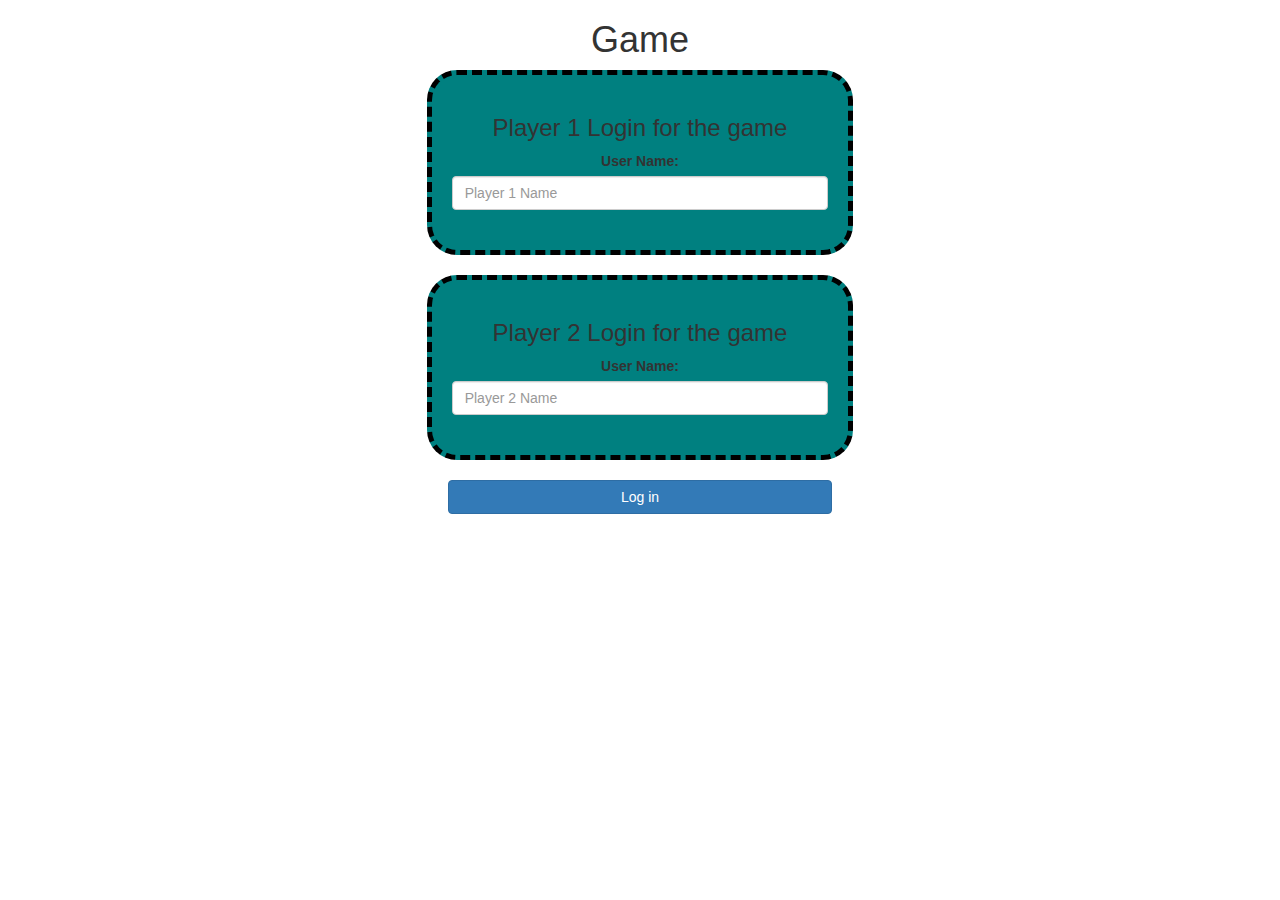
<file: index.html>
<!DOCTYPE html>
<html>
<head>
	<title>The Math Quiz Game!</title>

<meta name="viewport" content="width=device-width, initial-scale=1">
<link rel="stylesheet" href="https://maxcdn.bootstrapcdn.com/bootstrap/3.4.0/css/bootstrap.min.css">
<script src="https://ajax.googleapis.com/ajax/libs/jquery/3.4.1/jquery.min.js"></script>
<script src="https://maxcdn.bootstrapcdn.com/bootstrap/3.4.0/js/bootstrap.min.js"></script>

<link rel="stylesheet" type="text/css" href="style.css">

<script src="login.js"></script>
</head>
<body>

<center>
	<h1>Game</h1>

	<div class="col-lg-4 col-sm-8 col-xs-11 login_div1">
		<h3 >Player 1 Login for the game</h3>
		<label >User Name:</label>
		 <input type="text" id="player1_name_input" class="form-control" placeholder="Player 1 Name">
		 <br>
	</div>
<br>
	<div class="col-lg-4 col-sm-8 col-xs-11 login_div2">
		<h3 >Player 2 Login for the game</h3>
		  <label >User Name:</label>
		 <input type="text" id="player2_name_input" class="form-control" placeholder="Player 2 Name">
		<br>
	</div>
	<br>
		<button style="width:30%" class="btn btn-primary" onclick="addUser()">Log in</button>
</center>

</body>
</html>
</file>
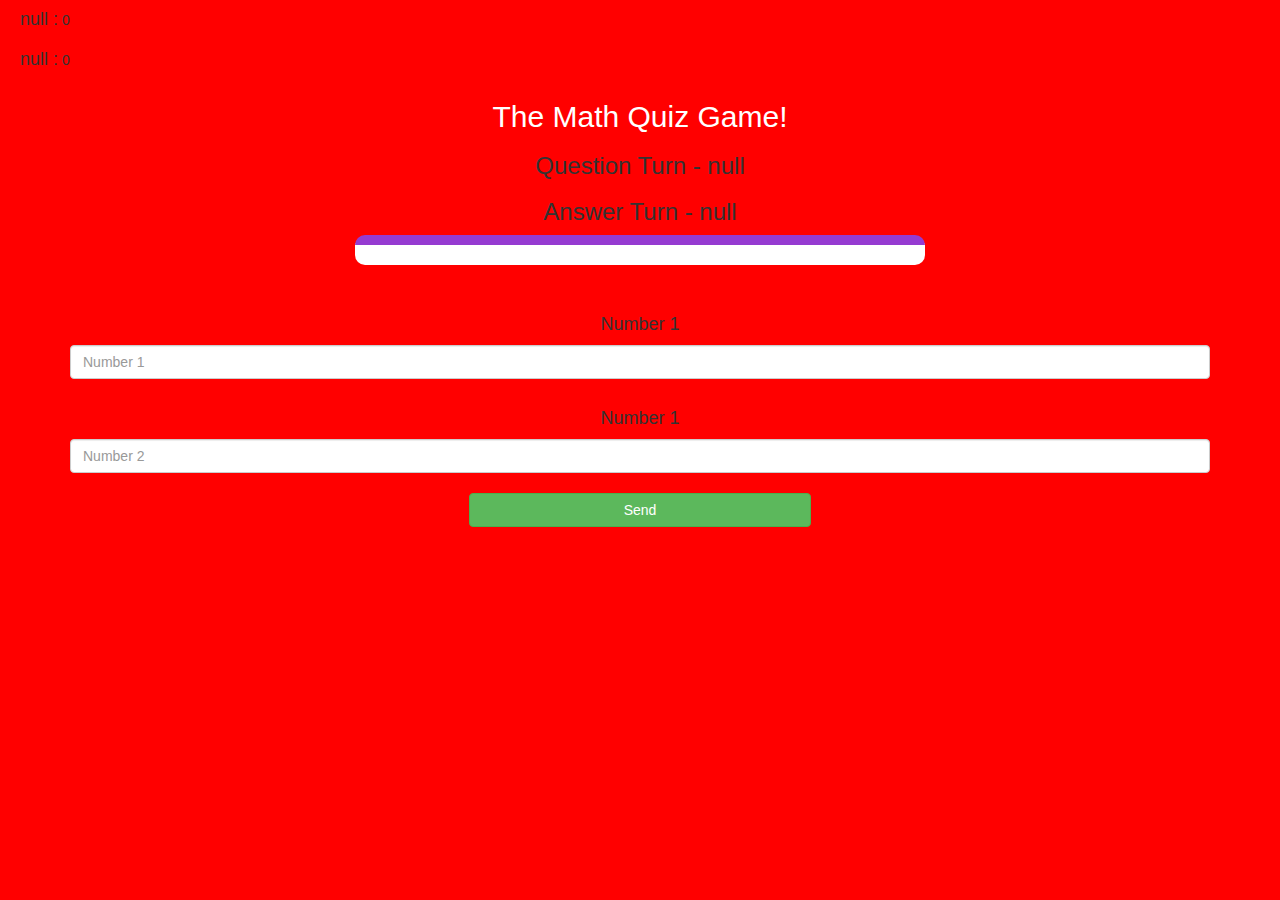
<file: game_page.html>
<html>
<head>
	<title>Guess The Word</title>

<meta name="viewport" content="width=device-width, initial-scale=1">
<link rel="stylesheet" href="https://maxcdn.bootstrapcdn.com/bootstrap/3.4.0/css/bootstrap.min.css">
<script src="https://ajax.googleapis.com/ajax/libs/jquery/3.4.1/jquery.min.js"></script>
<script src="https://maxcdn.bootstrapcdn.com/bootstrap/3.4.0/js/bootstrap.min.js"></script>
<link rel="stylesheet" type="text/css" href="style.css">
</head>
<body id="i1">

<h4 id="player1_name"></h4> <span id="player1_score"></span>
<br>
<h4 id="player2_name"></h4> <span id="player2_score"></span>

<div class="container">
	<center>
		<h2 style="color: white;">The Math Quiz Game!</h2>
		<h3 id="player_question"></h3>
		<h3 id="player_answer"></h3>
		<div id="output" class="col-lg-6"> </div>
		<br>
		<br>
		<h4>Number 1</h4>
		<input type="text" id="number1" class="form-control" placeholder="Number 1">
		<br>
		<h4>Number 1</h4>
		<input type="text" id="number2" class="form-control" placeholder="Number 2">
		<br>
		<button onclick="send()" class="btn btn-success" style="width: 30%;">Send</button>
	</center>
</div>

<script src="game_page.js"></script>
</body>
</html>
</file>
<file: style.css>
body
{
	background-image:url("https://d2r55xnwy6nx47.cloudfront.net/uploads/2020/09/Impossible-Math_1200_social.jpg");
}

	.login_div1 , .login_div2
	{
		background:teal;
		padding: 20px;
		float: none;
		border-radius: 30px;
        border:5px dashed black;
	}


#i1{
    background-color:red;
}
#player1_name , #player2_name
{
	display: inline-block;
	margin-left: 20px;
}
#word
{
	width: 60%;
}
#word_display
{
	letter-spacing: 5px;
}
#output
{
background: white;
border-radius: 10px;
border-top: 10px solid #953bd1;
padding: 10px;
float: none;
text-align: left;
}
</file>
